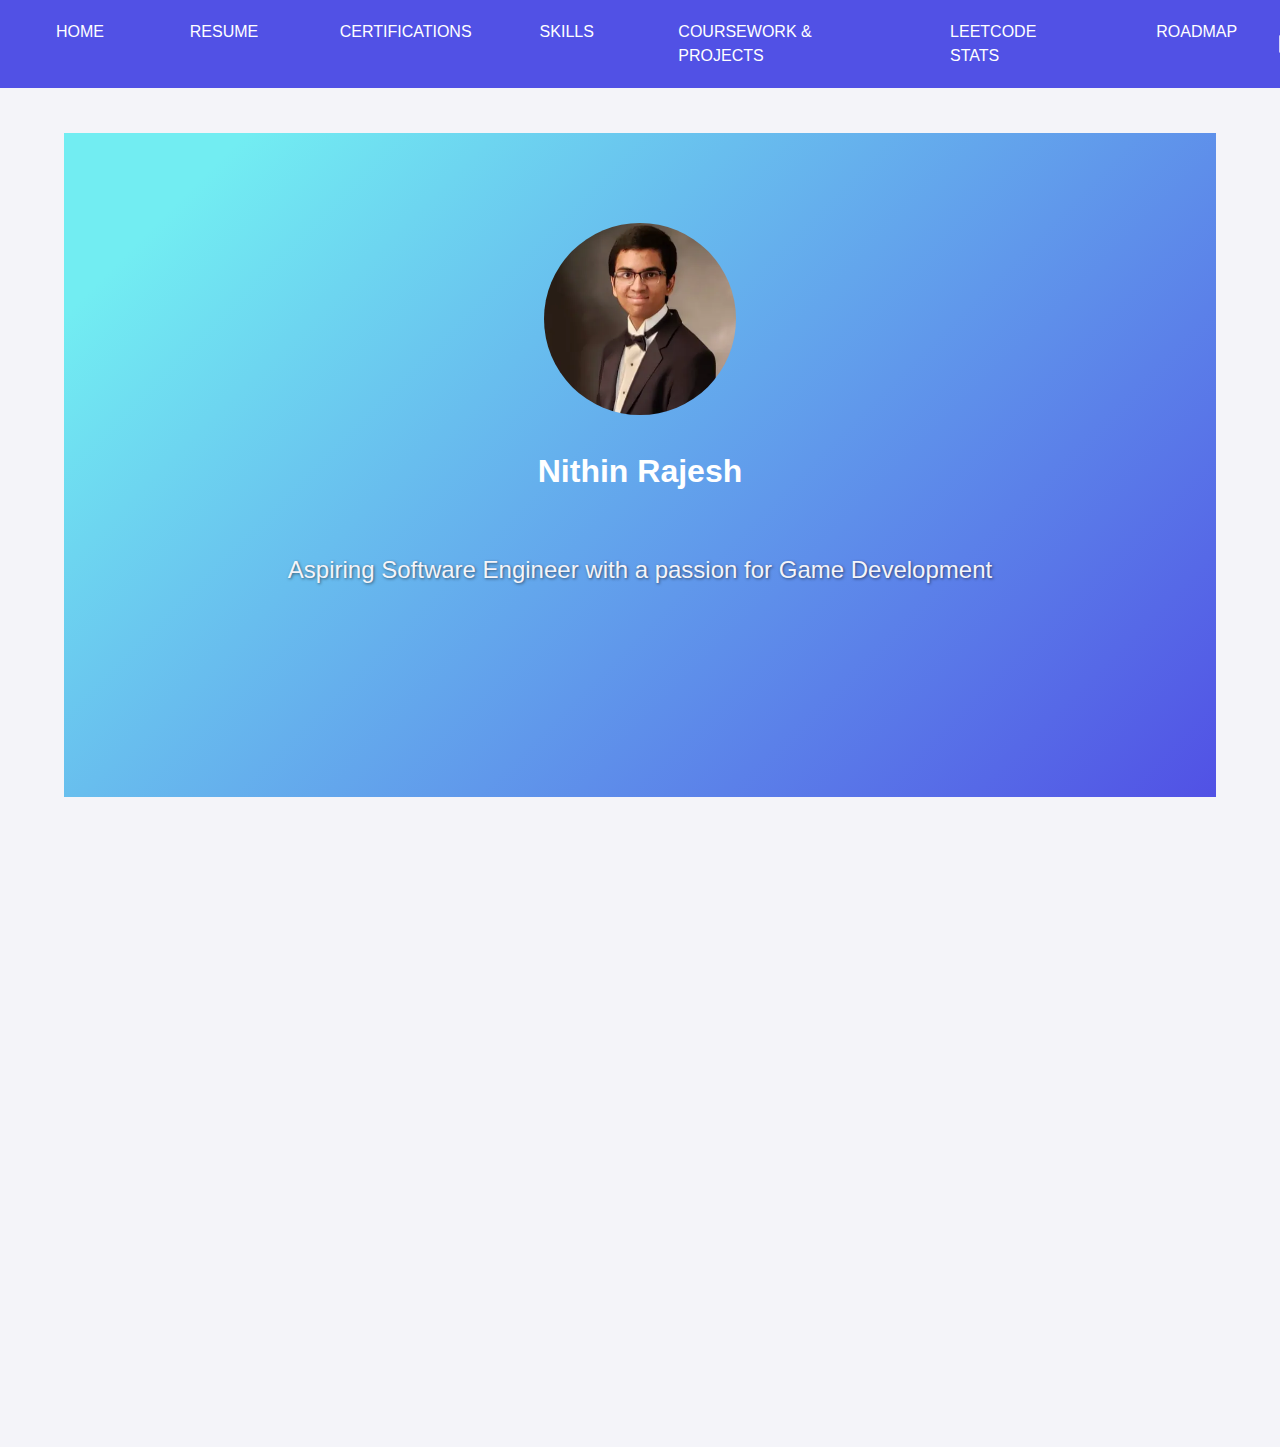
<file: src/index.html>
<!DOCTYPE html>
<html lang="en">
<head>
    <meta charset="UTF-8">
    <meta name="viewport" content="width=device-width, initial-scale=1.0">
    <title>Nithin Rajesh - Portfolio</title>
    <link rel="stylesheet" href="style.css">
    <link rel="preconnect" href="https://fonts.googleapis.com">
<link rel="preconnect" href="https://fonts.gstatic.com" crossorigin>
<link href="https://fonts.googleapis.com/css2?family=Raleway:ital,wght@0,100..900;1,100..900&family=Roboto:ital,wght@0,100;0,300;0,400;0,500;0,700;0,900;1,100;1,300;1,400;1,500;1,700;1,900&family=Space+Grotesk:wght@300..700&display=swap" rel="stylesheet">
    <script src="index.js" defer></script>
</head>
<body>
    <header>
        <nav>
            <div class="nav-container">
                <a href="#" onclick="showTab('home', event)">HOME</a>
                <a href="#" onclick="showTab('resume', event)">RESUME</a>
                <a href="#" onclick="showTab('certifications', event)">CERTIFICATIONS</a>
                <a href="#" onclick="showTab('skills', event)">SKILLS</a>
                <a href="#" onclick="showTab('coursework', event)">COURSEWORK & PROJECTS</a>
                <a href="#" onclick="showTab('stats', event)">LEETCODE STATS</a>
                <a href="#" onclick="showTab('roadmap', event)">ROADMAP</a>
                <div class="nav-buttons">
                    <button id="icon1"></button>
                    <button id="icon2"></button>
                </div>
            </div>
        </nav>
    </header>
    <main>
        <section id="home" class="tab-content active">
            <div class="hero">
                <div class="hero-content">
                    <img src="/images/myFace.png" alt="Your Headshot" class="avatar">
                    <h1>Nithin Rajesh</h1>
                    <p class="tagline">Aspiring Software Engineer with a passion for Game Development</p>
                    <button onclick="location.href='#about'" class="cta-button">Learn More About Me</button>
                </div>
            </div>
        </section>

        <section id="resume" class="tab-content">
            <div class="content-section">
                <h2>Resume</h2>
                <p>Download a PDF of my resume <a href="Nithin - Resume 9-24-2024.pdf" download>here</a>.</p>
                <div class="pdf-container">
                    <iframe id="pdf-frame" src="Nithin - Resume 9-24-2024.pdf" frameborder="0"></iframe>
                </div>
            </div>
        </section>
        

        <section id="certifications" class="tab-content">
            <div class="content-section">
                <h2>Certifications</h2>
                <ul>
                    <li>Certification 1</li>
                    <li>Certification 2</li>
                    <li>Certification 3</li>
                </ul>
            </div>
        </section>

        <section id="skills" class="tab-content">
            <div class="content-section">
                <h2>Technical Skills</h2>
                    <img src="/svgs/html-5-svgrepo-com.svg">
                    <img src="/svgs/css-svgrepo-com.svg">
                    <img src="/svgs/icons8-javascript.svg">
                    <img src="/svgs/icons8-webpack.svg">
                    <img src="/svgs/python.svg">
                    <img src="/svgs/c.svg">
                    <img src="/svgs/java-svgrepo-com.svg">
                    <img src="/svgs/linux.svg">
                    <img src="/svgs/file-type-godot.svg">
                    <img src="/svgs/Unity.svg">
            </div>
        </section>

        <section id="coursework" class="tab-content">
            <div class="content-section">
                <h2>Coursework & Projects</h2>
                <p>Here are some of my relevant coursework and projects:</p>
                <ul>
                    <li>Road Runner - A Godot Video Game I created in my CPSC 386 - Intro to Game Design Class.</li>
                    <li>Project 2 - Brief description</li>
                    <li>Coursework 1 - Brief description</li>
                </ul>
            </div>
        </section>

        <section id="roadmap" class="tab-content">
            <div class="content-section">
                <h2>Roadmap</h2>
                <p>This roadmap will showcase my journey and goals in an animated way.</p>
            </div>
        </section>
    </main>

    <footer>
        <p>Designed and developed by Nithin Rajesh CWID - 884970369</p>
    </footer>
</body>
</html>
</file>
<file: src/style.css>
/* Basic Reset */
* {
    margin: 0;
    padding: 0;
    box-sizing: border-box;
    scroll-behavior: smooth;
}

/* General Layout */
body {
    font-family: Arial, sans-serif;
    color: #333;
    background-color: #f4f4f9;
    display: flex;
    flex-direction: column;
    min-height: 100vh;
    font-size: 1rem;
    line-height: 1.5;
    animation: fadeInBody 0.8s ease;
}

@keyframes fadeInBody {
    from { opacity: 0; }
    to { opacity: 1; }
}

.space-grotesk-font {
    font-family: "Space Grotesk", sans-serif;
    font-optical-sizing: auto;
    font-weight: 400;
    font-style: normal;
}

/* Tagline Styling */
.tagline {
    font-size: 1.5rem; /* Adjust based on your preferred size */
    color: #f4f4f9; /* Light color to contrast the background */
    text-align: center; /* Center-align the text */
    margin-top: 1em; /* Space above */
    margin-bottom: 1em; /* Space below */
    line-height: 1.6; /* Improves readability */
    font-weight: 300; /* Lighter font weight for elegance */
    font-family: var(nav_font);
    text-shadow: 1px 1px 3px rgba(0, 0, 0, 0.5); /* Subtle shadow for depth */
    animation: fadeInTagline 1s ease-in-out; /* Optional animation */
}

/* Optional Fade-In Animation for Tagline */
@keyframes fadeInTagline {
    from {
        opacity: 0;
        transform: translateY(10px); /* Slide in from below */
    }
    to {
        opacity: 1;
        transform: translateY(0); /* Settle in place */
    }
}


header {
    background-color: #333;
    color: white;
    display: flex;
    justify-content: space-between; /* Space between nav links and icons */
    align-items: center; /* Vertically align all items */
    padding: 0.5em 1em;
    position: sticky;
    top: 0;
    z-index: 1000;
    overflow: hidden; /* Ensure nothing overflows the navbar */
}

header:hover {
    background-color: #5151E5;
}

.nav-container {
    display: flex;
    flex-wrap: nowrap; /* Prevent wrapping to a new line */
    gap: 1em; /* Add space between links */
}

.nav-container a {
    color: #fff;
    font-family: 'Montserrat', sans-serif;
    text-transform: uppercase;
    font-weight: 50;
    text-decoration: none;
    font-size: 1rem;
    padding: 0.75em 2.5em;
    display: inline-block;
    position: relative;
    overflow: hidden;
    transition: color 0.3s ease;
}

.nav-container a::before {
    content: '';
    position: absolute;
    left: 0;
    bottom: 0;
    height: 0.2em;
    width: 100%;
    background: #72EDF2;
    transform: scaleX(0);
    transition: transform 0.3s ease;
}

.nav-container a:hover::before {
    transform: scaleX(1);
}

.nav-buttons {
    display: flex;
    gap: 0.5em; /* Space between the two icons */
    align-items: center; /* Vertically align icons in the nav bar */
    flex-wrap: nowrap;
    
}

.nav-buttons button {
    width: 2em; /* Circular size */
    height: 2em;
    
    background-color: transparent;
    border: none;
    border-radius: 50%; /* Circular shape */
    background-size: cover; /* Fit the image */
    cursor: pointer;
    transition: transform 0.2s ease;
}

/* Button Hover Effect */
.nav-buttons button:hover {
    transform: scale(1.1); /* Slight zoom effect */
}

#icon1 {
    background-image: url('/svgs/linkedin.svg'); /* Replace with LinkedIn icon */
    background-repeat: no-repeat;
    background-position: center;
    background-size: contain; /* Ensure the image fits well */
}

#icon2 {
    background-image: url("/svgs/github.svg"); /* Replace with GitHub icon */
    background-repeat: no-repeat;
    background-position: center;
    background-size: contain;
}

@media (max-width: 768px) {
    .nav-buttons button {
        width: 2em; /* Smaller size for mobile */
        height: 2em;
    }
}

/* Hero Section */
.hero {
    display: flex;
    align-items: center;
    justify-content: center;
    padding: 10vh 2vw;
    background: linear-gradient(135deg, #72EDF2 10%, #5151E5 100%);
    color: white;
    flex: 1;
    text-align: center;
    width: 100%;
    transform: scale(1);
    animation: zoomIn 0.8s ease;
}

@keyframes zoomIn {
    from { transform: scale(0.95); opacity: 0; }
    to { transform: scale(1); opacity: 1; }
}

.hero-content {
    display: grid;
    place-items: center;
    gap: 2em;
    max-width: 80vw;
}

/* Circular Icon for Page Image */
.circle-icon {
    display: flex;
    align-items: center;
    justify-content: center;
    width: 12vw;
    height: 12vw;
    background-color: #fff;
    border-radius: 50%;
    overflow: hidden;
    box-shadow: 0 0.5em 1em rgba(0, 0, 0, 0.2);
    animation: slideInUp 1s ease forwards;
}

.avatar {
    width: 15vw;
    height: 15vw;
    object-fit: cover;
    transition: transform 0.3s ease;
    border-radius: 50%;
    display: flex;
    align-self: center;
}

.avatar:hover {
    transform: scale(1.1);
}

.cta-button {
    background-color: #fff;
    color: #5151E5;
    padding: 0.8em 1.2em;
    border: none;
    cursor: pointer;
    transition: 0.3s;
    font-size: 1rem;
    width: 80%;
    max-width: 15vw;
    transform: translateY(10px);
    opacity: 0;
    animation: slideInUp 1s ease forwards 0.8s;
}

.cta-button:hover {
    background-color: #5151E5;
    color: #fff;
    transform: scale(1.05);
}

/* Footer */
footer {
    text-align: center;
    padding: 1em 0;
    background-color: #333;
    color: #fff;
    font-size: 0.9rem;
    opacity: 0;
    animation: fadeIn 0.8s ease forwards;
}

@keyframes fadeIn {
    from { opacity: 0; }
    to { opacity: 1; }
}

/* Tab Content Fade-In */
.tab-content {
    visibility: hidden;
    opacity: 0;
    top: 0;
    left: 0;
    padding: 5vh 5vw;
    position: absolute;
    width: 100%;
    height: 100%;
    transition: visibility 0s, opacity 0.5s ease-in-out;
}

.tab-content.active {
    visibility: visible;
    opacity: 1;
    position: relative;
    animation: fadeInTab 0.8s ease;
}

@keyframes fadeInTab {
    from { opacity: 0; transform: translateY(20px); }
    to { opacity: 1; transform: translateY(0); }
}

/* Scroll Reveal for Sections */
.content-section {
    max-width: 80vw;
    margin: 0 auto;
    padding: 2em;
    background-color: #fff;
    border-radius: 1em;
    box-shadow: 0 0.5em 1em rgba(0, 0, 0, 0.1);
    opacity: 0;
    transform: translateY(20px);
    animation: revealSection 0.8s ease forwards;
    animation-delay: 0.5s;
    display: flex;
    flex-direction: column;
    align-items: center;
    justify-content: center;
}

.content-section img
{
    margin: 0.625em;
    display: flex;
    flex-direction: column;
    align-items: center;
    justify-content: center;
}

#skills .content-section {
    display: grid;
    grid-template-columns: repeat(5, 1fr);
    gap: 40px;
    justify-content: center;
    align-items: center;
    padding: 40px;
    background-color: white;
    border-radius: 10px;
}

#skills h2 {
    grid-column: span 5;
    text-align: center;
    margin-bottom: 20px;
}

#skills .content-section {
    display: grid;
    grid-template-columns: repeat(5, 1fr); /* 6 columns for icons */
    gap: 40px; /* Add more spacing between icons */
    justify-content: center; /* Center the grid */
    align-items: center; /* Center items vertically */
    padding: 40px; /* Add padding to the container */
    background-color: white; /* Optional: Ensure the container is distinct */
    border-radius: 10px; /* Optional: Add rounded corners */
}

#skills .content-section img {
    width: 200px; /* Icon width */
    /* height: 200px; Icon height */
    object-fit: contain; /* Ensure icons maintain their aspect ratio */
}


@keyframes revealSection {
    from { opacity: 0; transform: translateY(20px); }
    to { opacity: 1; transform: translateY(0); }
}

/* PDF Container Styling */
.pdf-container {
    margin-top: 1em;
    width: 100%;
    height: auto; /* Automatically adjusts based on content */
    display: flex;
    justify-content: center;
    align-items: center;
}

.pdf-container iframe {
    width: 100%; /* Full width of the container */
    height: 100%; /* Full height to ensure visibility */
    border: none;
}
</file>
